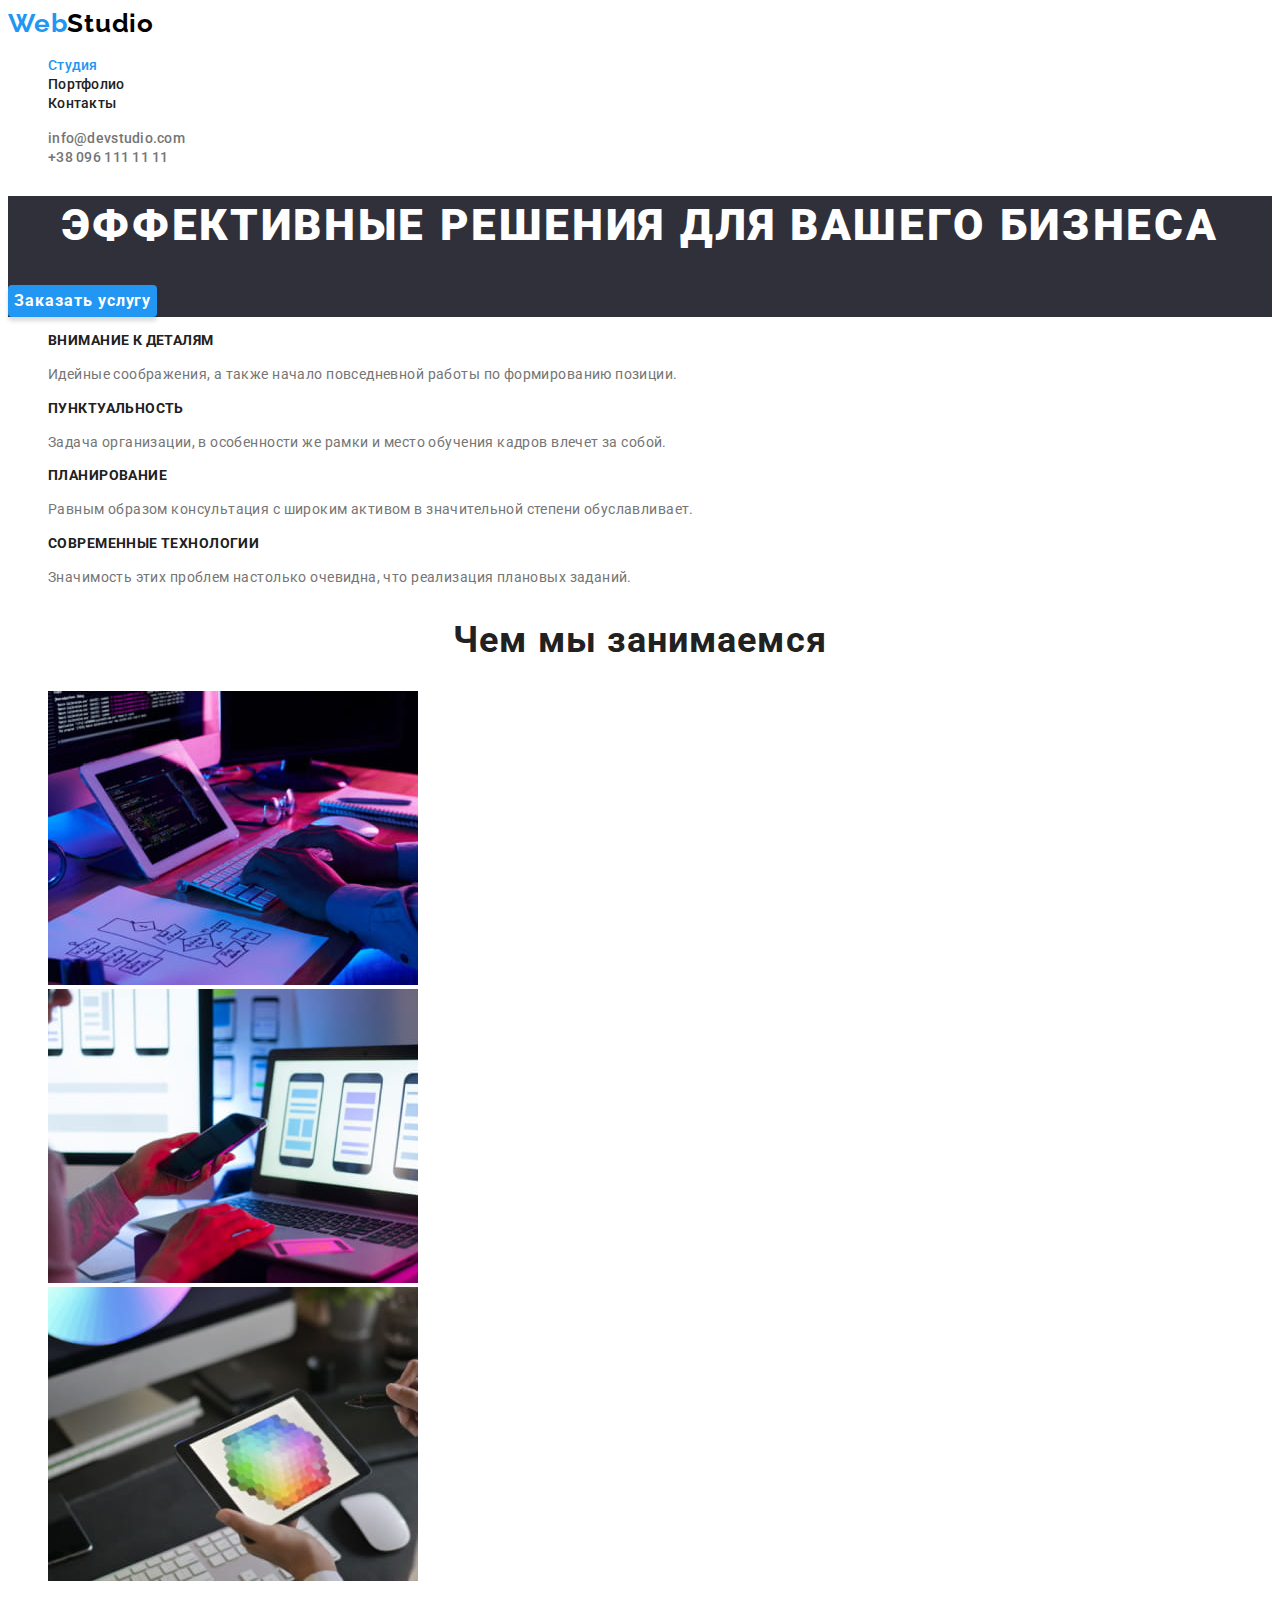
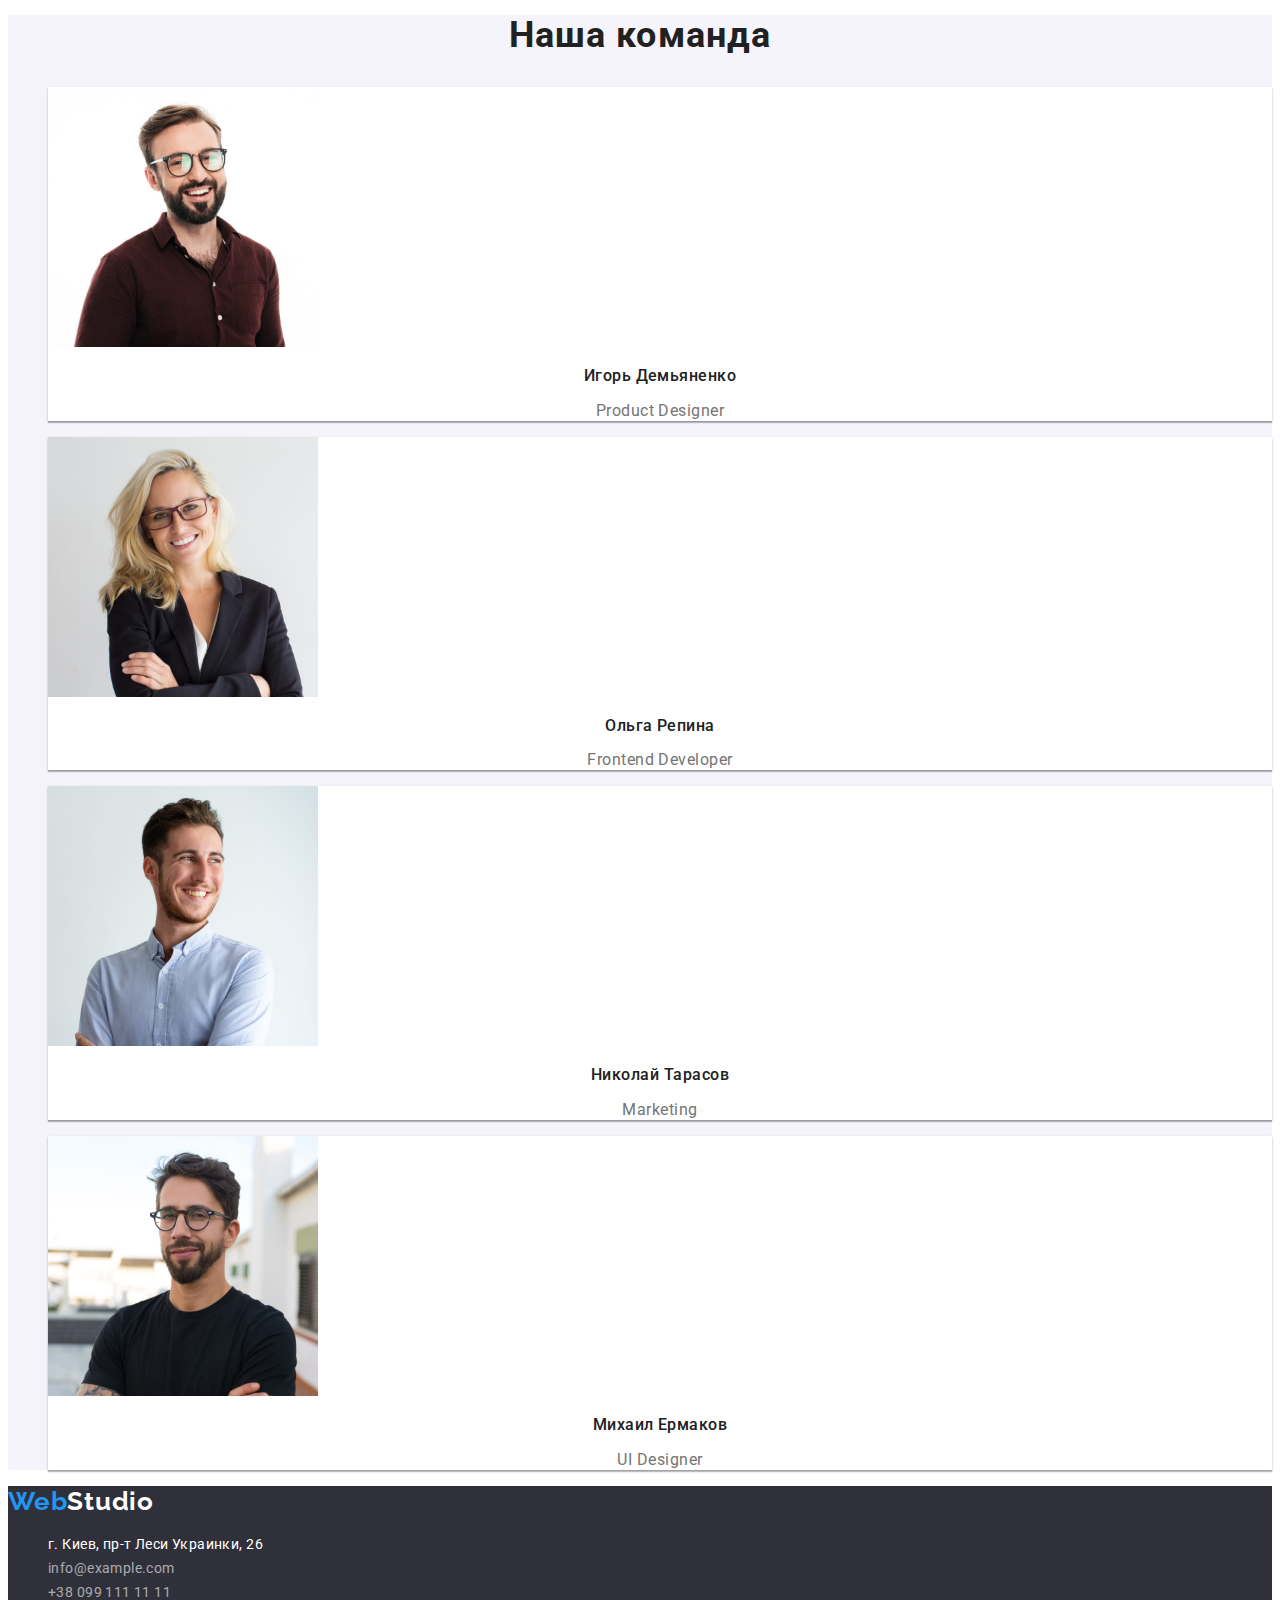
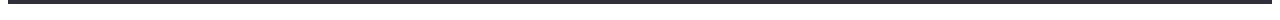
<file: index.html>
<!DOCTYPE html>
<html lang="en">
<head>
    <meta charset="UTF-8">
    <meta http-equiv="X-UA-Compatible" content="IE=edge">
    <meta name="viewport" content="width=device-width, initial-scale=1.0">
    <title>goit-markup-hw-01</title>
    <link rel="stylesheet" href="./css/style.css">
    <link rel="preconnect" href="https://fonts.googleapis.com">
    <link rel="preconnect" href="https://fonts.gstatic.com" crossorigin>
    <link href="https://fonts.googleapis.com/css2?family=Montserrat:wght@400;700&family=Raleway:wght@700&family=Roboto:wght@400;500;700;900&display=swap"
          rel="stylesheet">
</head>
<body>
    <!--Шапка-->
    <header class="headr">
        <nav class="navigation">
            <a href="./index.html" class="logo headers-logo link">
                <span class="web">Web</span>Studio
            </a>
            <ul class="navig-list list">
                <li class="list-content"><a class="navig-link studio link" href="./index.html">Студия</a></li>
                <li class="list-content"><a class="navig-link link" href="./portfolio.html">Портфолио</a></li>
                <li class="list-content"><a class="navig-link link" href="">Контакты</a></li>
            </ul>  
        </nav>
            <ul class="contacts-list list">
                <li class="list-content"><a class="headers-contacts link" href="mailto:info@devstudio.com">info@devstudio.com</a></li>
                <li class="list-content"><a class="headers-contacts link" href="tel:+380961111111">+38 096 111 11 11</a></li>
            </ul>   
                
    </header>
    <main>
    <!--Герой-->   
        <section class="hero">
            <h1 class="hero-title title">Эффективные решения для вашего бизнеса</h1>
            <button class="main-butn" type="button">Заказать услугу</button>

        </section>
    <!--Наши плюсы (скрытый заголовок)--> 
    <section class="services">
        <!-- Скрытый заголовок-->
        <h2 class="services-title">Наши плюсы</h2>   
        <ul class="services-list list">
            <li class="list-content">
                <h3 class="services-titles">Внимание к деталям</h3>
                <p class="services-description">Идейные соображения, а также начало повседневной работы по формированию позиции.</p>
            </li>
            <li class="list-content">
                <h3 class="services-titles">Пунктуальность</h3>
                <p class="services-description">Задача организации, в особенности же рамки и место обучения кадров влечет за собой.</p>
            </li>
            <li class="list-content">
                <h3 class="services-titles">Планирование</h3>
                <p class="services-description">Равным образом консультация с широким активом в значительной степени обуславливает.</p>
            </li>
            <li class="list-content">
                <h3 class="services-titles">Современные технологии</h3>
                <p class="services-description">Значимость этих проблем настолько очевидна, что реализация плановых заданий.</p>
            </li>
        </ul>
    </section>
    <!--Чем мы занимаемся-->
    <section class="our-job">
        <h2 class="our-job-title">Чем мы занимаемся</h2>
        <ul class="our-job-list list">
            <li class="list-content">
                <img src="./images/box1.jpg" alt="Програмирование" width="370">
            </li>
            <li class="list-content">
                <img src="./images/box2.jpg" alt="Разработка" width="370">
            </li>
            <li class="list-content">
                <img src="./images/box3.jpg" alt="Дизайн" width="370">
            </li>
        </ul>       
    </section>
    <!--Наша команда-->
    <section class="our-team">
        <h2 class="our-team-title">Наша команда</h2>
        <ul class="our-team-list list">
            <li class="list-content-team">
                <img src="./images/worker1.jpg" alt="worker" width="270">
                <h3 class="worker-title">Игорь Демьяненко</h3>
                <p class="position">Product Designer</p>
            </li>
            <li class="list-content-team">
                <img src="./images/worker2.jpg" alt="worker" width="270">
                <h3 class="worker-title">Ольга Репина</h3>
                <p class="position">Frontend Developer</p>
            </li>
            <li class="list-content-team">
                <img src="./images/worker3.jpg" alt="worker" width="270">
                <h3 class="worker-title">Николай Тарасов</h3>
                <p class="position">Marketing</p>
            </li>
            <li class="list-content-team">
                <img src="./images/worker4.jpg" alt="worker" width="270">
                <h3 class="worker-title">Михаил Ермаков</h3>
                <p class="position">UI Designer</p>
            </li>
        </ul>
    </section>
    </main>
    <!--Подвал-->
    <footer class="footr">
        <a class="logo footers-logo link" href="./index.html">
        <span class="web">Web</span>Studio
        </a>
        <address class="adres">              
            <ul class="adres-list list">
                <li class="list-content"><a  class="fact-adres link" href="https://goo.gl/maps/tWHg3Sb9LDnPVepB7" target="_blank" rel="noopener nofollow noreferrer">г. Киев, пр-т Леси Украинки, 26</a></li>
                <li class="list-content"><a class="second-adres link" href="mailto:info@example.com">info@example.com</a></li>
                <li class="list-content"><a class="second-adres link" href="tel:+380991111111">+38 099 111 11 11</a></li>       
            </ul>
        </address>
    </footer>


</body>
</html>
</file>
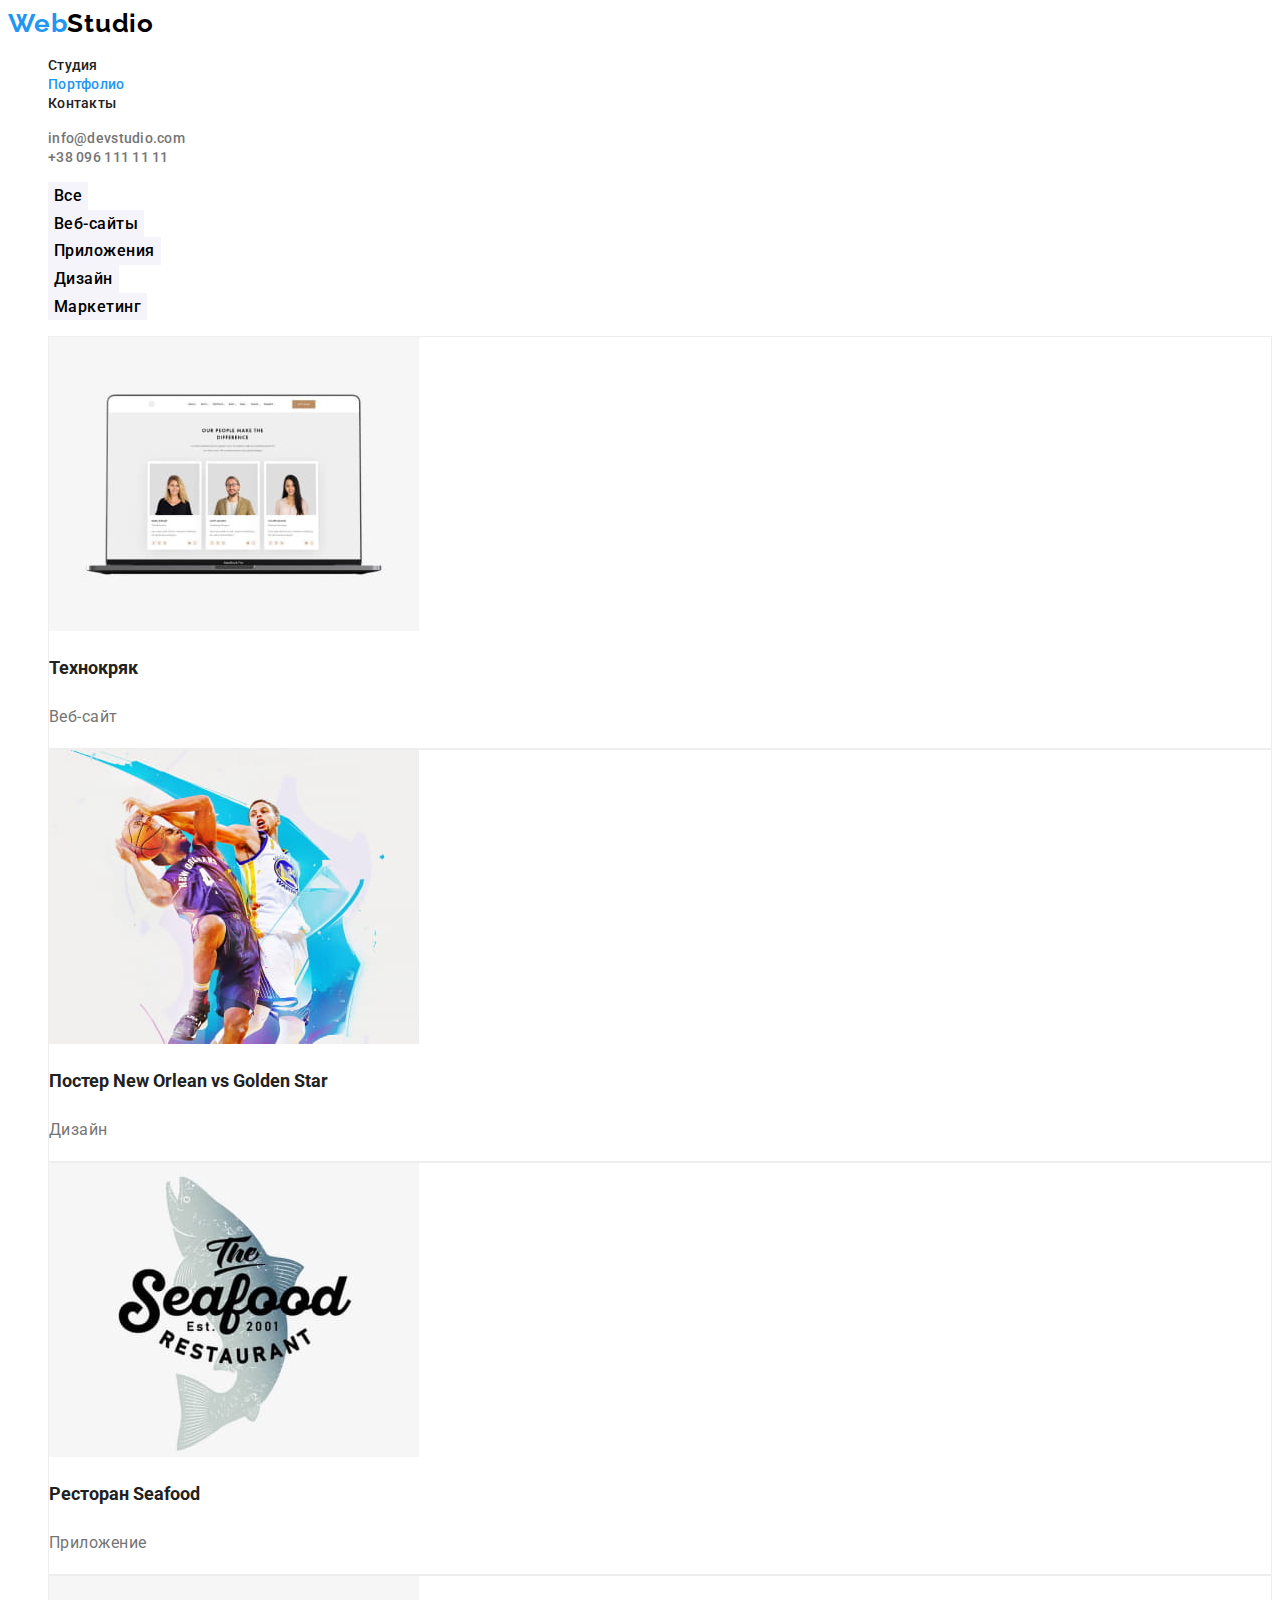
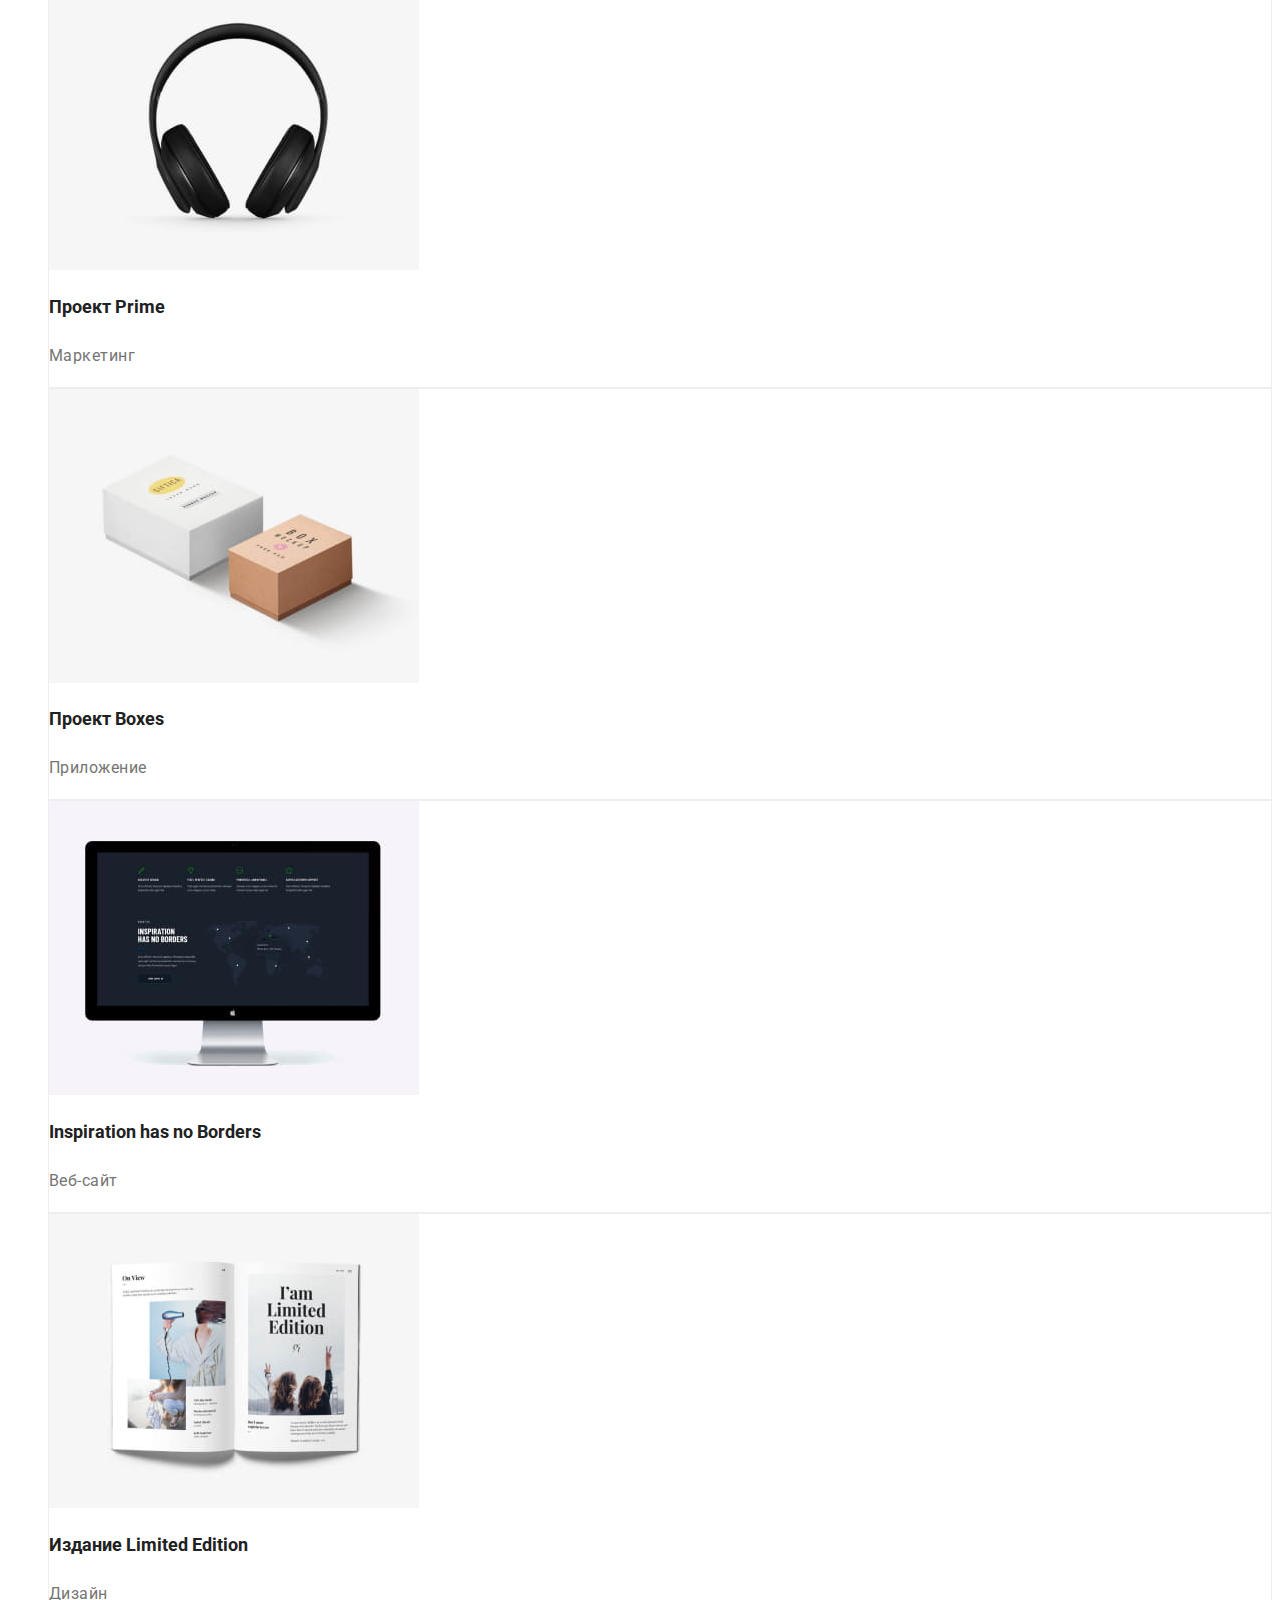
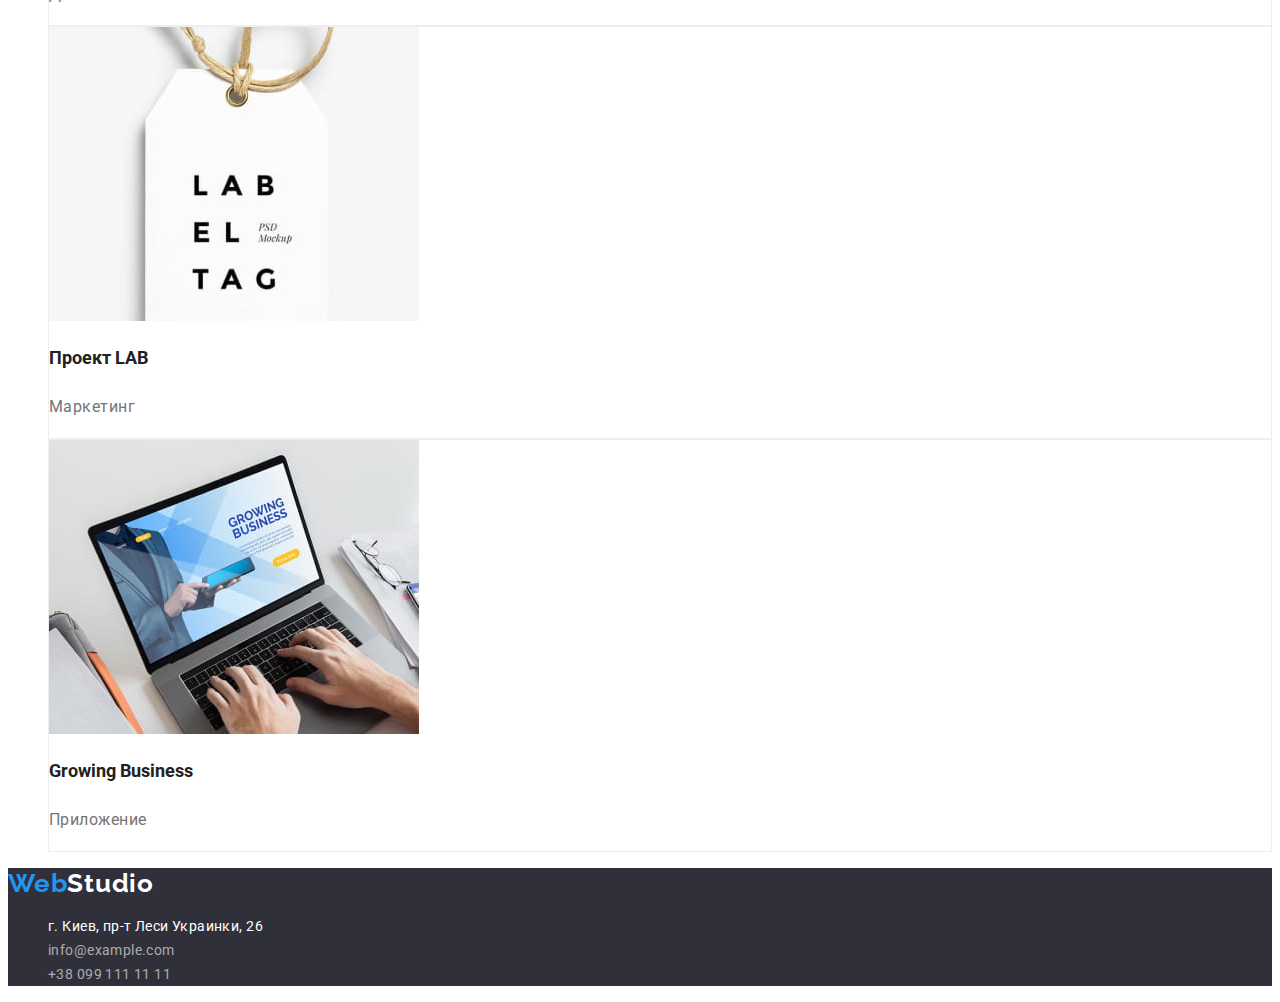
<file: portfolio.html>
<!DOCTYPE html>
<html lang="en">
<head>
    <meta charset="UTF-8">
    <meta http-equiv="X-UA-Compatible" content="IE=edge">
    <meta name="viewport" content="width=device-width, initial-scale=1.0">
    <title>goit-markup-hw-01</title>
    <link rel="stylesheet" href="./css/style.css">
    <link rel="preconnect" href="https://fonts.googleapis.com">
    <link rel="preconnect" href="https://fonts.gstatic.com" crossorigin>
    <link href="https://fonts.googleapis.com/css2?family=Montserrat:wght@400;700&family=Raleway:wght@700&family=Roboto:wght@400;500;700;900&display=swap"
          rel="stylesheet">
</head>
<body>
    <!--Шапка-->
    <header class="headr">
        <nav class="navigation">
            <a href="./index.html" class="logo headers-logo link">
                <span class="web">Web</span>Studio
            </a>
            <ul class="navig-list list">
                <li class="list-content"><a class="navig-link link" href="./index.html">Студия</a></li>
                <li class="list-content"><a class="navig-link portfolio link" href="./portfolio.html">Портфолио</a></li>
                <li class="list-content"><a class="navig-link link" href="">Контакты</a></li>
            </ul>
        </nav>
            <ul class="contacts-list list">
                <li class="list-content"><a class="headers-contacts link" href="mailto:info@devstudio.com">info@devstudio.com</a></li>
                <li class="list-content"><a class="headers-contacts link" href="tel:+380961111111">+38 096 111 11 11</a></li>
            </ul>
    
    </header>
    <!-- Основная секция-->
    <main>
        <section>
            <!-- Скрытый заголовок-->
            <h1 class="categories-title">Категории</h1>
            <ul class="categories-list list">
                 <li class="list-content"><button class="secondary-butns" type="button"><span class="secondary-butns-text">Все</span></button></li>
                 <li class="list-content"><button class="secondary-butns" type="button"><span class="secondary-butns-text">Веб-сайты</span></button></li>
                 <li class="list-content"><button class="secondary-butns" type="button"><span class="secondary-butns-text">Приложения</span></button></li>
                 <li class="list-content"><button class="secondary-butns" type="button"><span class="secondary-butns-text">Дизайн</span></button></li>
                 <li class="list-content"><button class="secondary-butns" type="button"><span class="secondary-butns-text">Маркетинг</span></button></li>
            </ul>
            <ul class="categories-img-list list">
                <li class="categorie"> 
                    <a class="categories-box link" href="">    
                        <img src="./images/Portf1.jpg" alt="Открытый ноутбук" width="370">
                        <h2 class="categories-titles">Технокряк</h2>
                        <p class="categories-description">Веб-сайт</p>
                    </a>
                </li>   
                <li class="categorie">
                    <a class="categories-box link" href="">
                        <img src="./images/Portf2.jpg" alt="Два баскетболиста" width="370">
                        <h2 class="categories-titles">Постер New Orlean vs Golden Star</h2>
                        <p class="categories-description">Дизайн</p>
                    </a>
                </li>
                <li class="categorie">
                    <a class="categories-box link" href="">
                        <img src="./images/Portf3.jpg" alt="Логотип ресторана" width="370">
                        <h2 class="categories-titles">Ресторан Seafood</h2>
                        <p class="categories-description">Приложение</p>
                    </a>
                </li>
                <li class="categorie">
                    <a class="categories-box link" href="">
                        <img src="./images/Portf4.jpg" alt="Наушники" width="370">
                        <h2 class="categories-titles">Проект Prime</h2>
                        <p class="categories-description">Маркетинг</p>
                    </a>
                </li>
                <li class="categorie">
                    <a class="categories-box link" href="">
                        <img src="./images/Portf5.jpg" alt="Две коробки" width="370">
                        <h2 class="categories-titles">Проект Boxes</h2>
                        <p class="categories-description">Приложение</p>
                    </a>
                </li>
                <li class="categorie">
                    <a class="categories-box link" href="">
                        <img src="./images/Portf6.jpg" alt="Телевизор" width="370">
                        <h2 class="categories-titles">Inspiration has no Borders</h2>
                        <p class="categories-description">Веб-сайт</p>
                    </a>
                </li>
                <li class="categorie">
                    <a class="categories-box link" href="">
                        <img src="./images/Portf7.jpg" alt="Открытый журнал" width="370">
                        <h2 class="categories-titles">Издание Limited Edition</h2>
                        <p class="categories-description">Дизайн</p>
                    </a>
                </li>
                <li class="categorie">
                    <a class="categories-box link" href="">
                        <img src="./images/Portf8.jpg" alt="Этикетка" width="370">
                        <h2 class="categories-titles">Проект LAB</h2>
                        <p class="categories-description">Маркетинг</p>
                    </a>
                </li>
                <li class="categorie">
                    <a class="categories-box link" href="">
                        <img src="./images/Portf9.jpg" alt="Работа за ноутбуком" width="370">
                        <h2 class="categories-titles">Growing Business</h2>
                        <p class="categories-description">Приложение</p>
                    </a>
                </li>
            </ul>
        </section>

    </main>
    <!--Подвал-->
    <footer class="footr">
        <a class="logo footers-logo link" href="./index.html">
            <span class="web">Web</span>Studio
        </a>
        <address class="adres">
            <ul class="adres-list list">
                <li class="list-content"><a class="fact-adres link" href="https://goo.gl/maps/tWHg3Sb9LDnPVepB7"
                        target="_blank" rel="noopener nofollow noreferrer">г. Киев, пр-т Леси Украинки, 26</a></li>
                <li class="list-content"><a class="second-adres link" href="mailto:info@example.com">info@example.com</a>
                </li>
                <li class="list-content"><a class="second-adres link" href="tel:+380991111111">+38 099 111 11 11</a></li>
            </ul>
        </address>
    </footer>
    
</body>
</html>
</file>
<file: css/style.css>
:root {
  --main-font: 'Roboto';
  --secondary-font: 'Raleway';
  --main-text-color: #212121;
  --primyry-text-color: #757575;
  --secondary-color: #2196f3;
  --bacnd-color: #ffffff;
  --logo-color: #000000;
  --hero-foot-color: #2f303a;
  --dysine-color: #f5f4fa;
  --adress-color: rgba(255, 255, 255, 0.6);
  --categorie-color: #eeeeee;
  --button-color: #188ce8;
}

/* BODY */
body {
  color: var(--main-text-color);
  font-family: var(--main-font), sans-serif;
  font-weight: 400;
}
.list {
  list-style-type: none;
}
.link {
  text-decoration: none;
}
/* Стили Шапки */
.navig-link.studio {
  color: var(--secondary-color);
}
.navig-link.portfolio {
  color: var(--secondary-color);
}
.logo {
  font-family: var(--secondary-font);
  font-weight: 700;
  font-size: 26px;
  line-height: 1.2;
  letter-spacing: 0.03em;
}
.headers-logo {
  color: var(--logo-color);
}
.web {
  color: var(--secondary-color);
}
.navig-link {
  font-weight: 500;
  font-size: 14px;
  line-height: 1.14;
  letter-spacing: 0.02em;
  color: var(--main-text-color);
  text-decoration: none;
}
.navig-link:hover {
  color: var(--secondary-color);
}
.navig-link:focus {
  color: var(--secondary-color);
}
.headers-contacts {
  font-weight: 500;
  line-height: 1.14;
  letter-spacing: 0.02em;
  font-size: 14px;
  color: var(--primyry-text-color);
  text-decoration: none;
}
.headers-contacts:hover {
  color: var(--secondary-color);
}
.headers-contacts:focus {
  color: var(--secondary-color);
}
/* Герой */

.hero {
  background-color: var(--hero-foot-color);
}
.hero-title {
  font-weight: 900;
  font-size: 44px;
  line-height: 1.36;
  text-align: center;
  letter-spacing: 0.06em;
  text-transform: uppercase;
  color: var(--bacnd-color);
}
.main-butn {
  font-family: var(--main-font);
  cursor: pointer;
  background: var(--secondary-color);
  box-shadow: 0px 4px 4px rgba(0, 0, 0, 0.15);
  border-radius: 4px;
  border: none;
  /* for text button */
  font-weight: 700;
  font-size: 16px;
  line-height: 1.87;
  display: flex;
  align-items: center;
  text-align: center;
  letter-spacing: 0.06em;
  color: var(--bacnd-color);
}
.main-butn:hover {
  background-color: var(--button-color);
}
.main-butn:focus {
  background-color: var(--button-color);
}

/* Наши плюсы */
.services-title {
  display: none;
}
.services-titles {
  font-weight: 700;
  font-size: 14px;
  line-height: 1.14;
  letter-spacing: 0.03em;
  text-transform: uppercase;
}
.services-description {
  font-size: 14px;
  line-height: 1.7;
  letter-spacing: 0.03em;
  color: var(--primyry-text-color);
}
/* Чем мы занимаемся */
.our-job-title {
  font-weight: 700;
  line-height: 1.16;
  text-align: center;
  letter-spacing: 0.03em;
  font-size: 36px;
}
/* Наша команда */
.our-team {
  background-color: var(--dysine-color);
}
.our-team-title {
  font-weight: 700;
  line-height: 1.16;
  text-align: center;
  letter-spacing: 0.03em;
  font-size: 36px;
}
.list-content-team {
  background-color: var(--bacnd-color);
  box-shadow: 0px 1px 3px rgba(0, 0, 0, 0.12), 0px 1px 1px rgba(0, 0, 0, 0.14),
    0px 2px 1px rgba(0, 0, 0, 0.2);
}
.worker-title {
  font-weight: 500;
  line-height: 1.18;
  text-align: center;
  letter-spacing: 0.03em;
  font-size: 16px;
}
.position {
  font-size: 16px;
  line-height: 1.18;
  text-align: center;
  letter-spacing: 0.03em;
  color: var(--primyry-text-color);
}
/* Подвал */
.footr {
  background-color: var(--hero-foot-color);
}
.adres {
  font-style: normal;
}
.footers-logo {
  color: var(--bacnd-color);
}
.fact-adres {
  font-size: 14px;
  letter-spacing: 0.03em;
  line-height: 1.7;
  color: var(--bacnd-color);
}
.second-adres {
  font-size: 14px;
  line-height: 1.7;
  letter-spacing: 0.03em;
  color: var(--adress-color);
}
.fact-adres:hover {
  color: var(--secondary-color);
}
.second-adres:hover {
  color: var(--secondary-color);
}
.fact-adres:focus {
  color: var(--secondary-color);
}
.second-adres:focus {
  color: var(--secondary-color);
}
/* Категории */
.categories-title {
  display: none;
}

.secondary-butns {
  cursor: pointer;
  background-color: var(--dysine-color);
  border: none;
  /* for text button */
  font-family: var(--main-font);
  font-weight: 500;
  font-size: 16px;
  line-height: 1.6;
  text-align: center;
  letter-spacing: 0.03em;
}
.secondary-butns:hover {
  background-color: var(--secondary-color);
  color: var(--bacnd-color);
  box-shadow: 0px 3px 1px rgba(0, 0, 0, 0.1), 0px 1px 2px rgba(0, 0, 0, 0.08),
    0px 2px 2px rgba(0, 0, 0, 0.12);
  border-radius: 4px;
}
.secondary-butns:focus {
  background-color: var(--secondary-color);
  color: var(--bacnd-color);
  border: 0;
  box-shadow: 0px 3px 1px rgba(0, 0, 0, 0.1), 0px 1px 2px rgba(0, 0, 0, 0.08),
    0px 2px 2px rgba(0, 0, 0, 0.12);
  border-radius: 4px;
}
/* Селекторы категорий */
.categorie {
  border: 1px solid var(--categorie-color);
  box-sizing: border-box;
}
.categories-titles {
  font-weight: 700;
  font-size: 18px;
  line-height: 2;
  color: var(--main-text-color);
}
.categories-description {
  font-size: 16px;
  line-height: 1.87;
  letter-spacing: 0.03em;
  color: var(--primyry-text-color);
}
</file>
